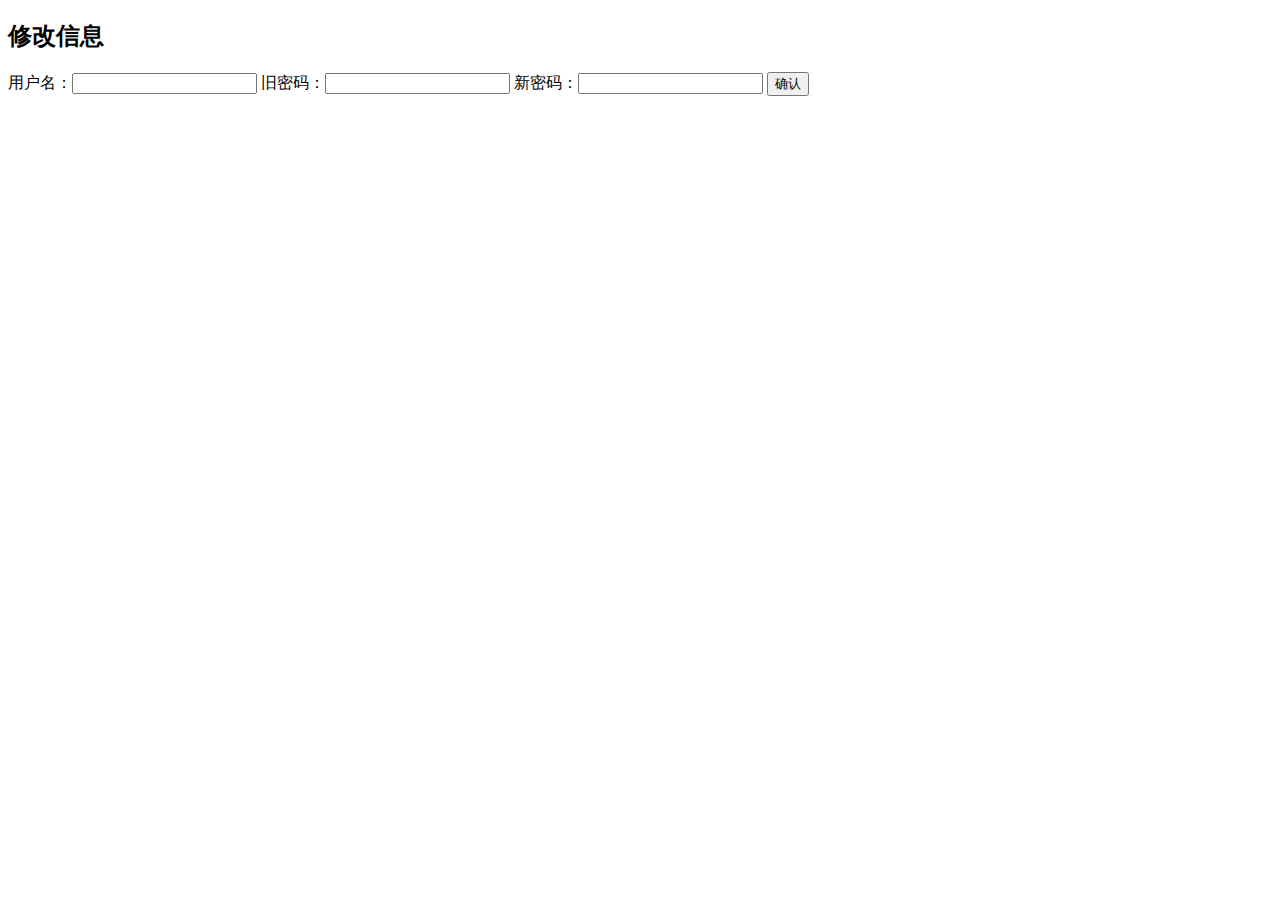
<file: fish/src/main/resources/templates/change.html>
<!DOCTYPE html>
<html lang="en">
<head>
    <meta charset="UTF-8">
    <title>changeUser</title>
</head>
<body>
    <div>
        <form>
            <h2>修改信息</h2>
            用户名：<input/>
            旧密码：<input/>
            新密码：<input/>
            <button>确认</button>
        </form>
    </div>

    <script>

    </script>

</body>
</html>
</file>
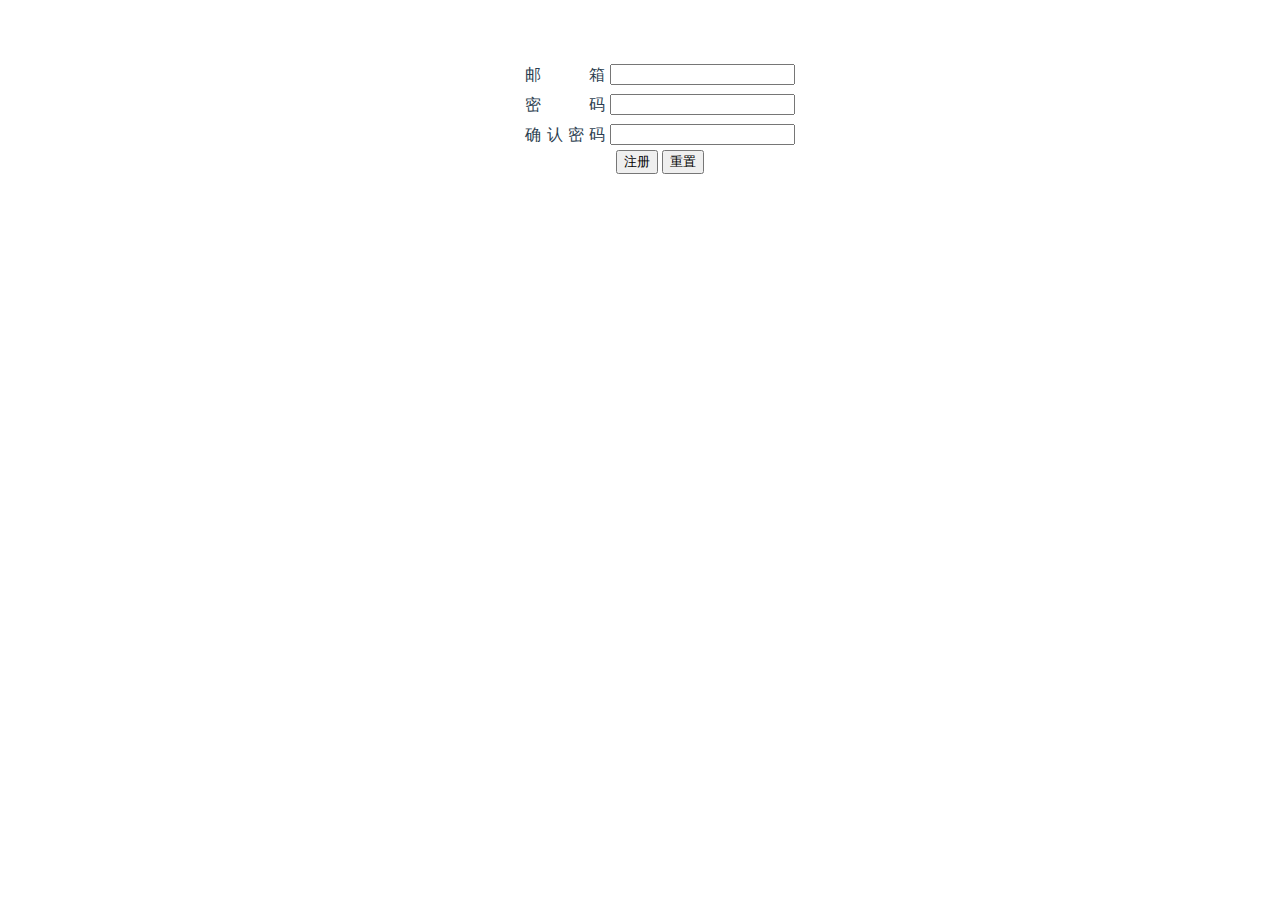
<file: fish/src/main/resources/templates/register.html>
<!DOCTYPE html><html><head><meta charset=utf-8><meta name=viewport content="width=device-width,initial-scale=1"><title>userlogin</title><link href=../static/css/app.8b26868a4c37afcd07a4c9339f1f551d.css rel=stylesheet><link href=../static/css/login.8e1ad45573909f0a540b3a3e80cc6f95.css rel=stylesheet></head><body><div id=app></div><script type=text/javascript src=../static/js/manifest.0c1cd46d93b12dcd0191.js></script><script type=text/javascript src=../static/js/vendor.57ccf045fc4351ae018b.js></script><script type=text/javascript src=../static/js/app.a63e1750a11e88185da4.js></script><script type=text/javascript src=../static/js/login.ae11000459889f5c2a0d.js></script></body></html>
</file>
